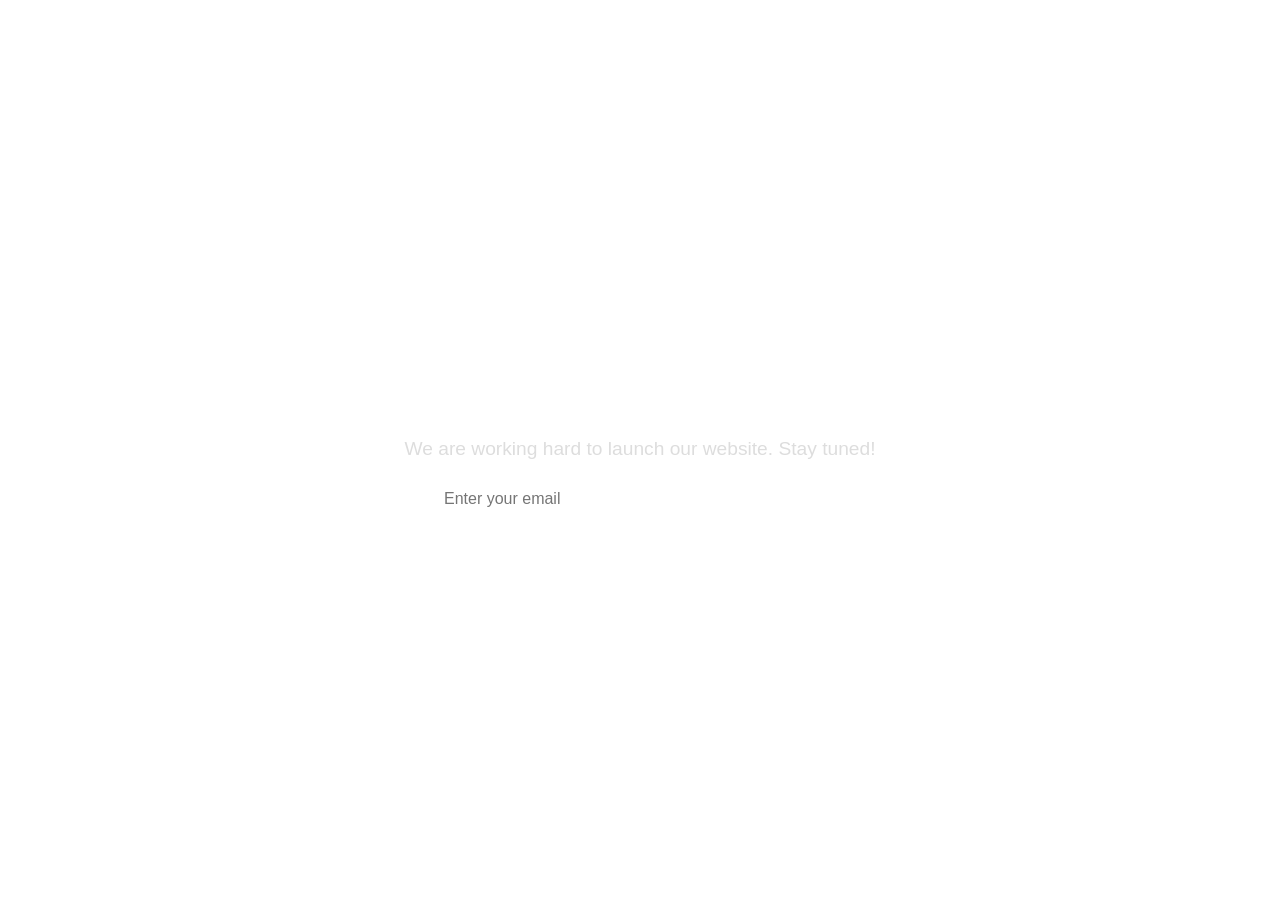
<file: index.html>
<!DOCTYPE html>
<html lang="en">
<head>
  <meta charset="UTF-8">
  <meta name="viewport" content="width=device-width, initial-scale=1.0">
  <title>Coming Soon</title>
  <style>
    /* Mengatur style dasar body */
    body {
      font-family: 'Arial', sans-serif;
      display: flex;
      justify-content: center;
      align-items: center;
      height: 100vh;
      margin: 0;
      background: url('https://s3-us-west-2.amazonaws.com/s.cdpn.io/537051/smoke_texture2714-min.jpg') center center no-repeat;
      background-size: cover;
      color: #fff;
      overflow: hidden;
    }

    /* Container utama */
    .container {
      text-align: center;
      position: relative;
      z-index: 10;
    }

    /* Judul utama */
    h1 {
      font-size: 3rem;
      margin: 0;
      text-transform: uppercase;
      letter-spacing: 5px;
      color: #fff;
    }

    /* Subtitle atau deskripsi */
    p {
      font-size: 1.2rem;
      margin: 20px 0;
      color: #ddd;
    }

    /* Form input dan tombol */
    .form-container {
      margin: 20px 0;
    }

    input[type="email"] {
      padding: 10px;
      border: none;
      border-radius: 5px;
      font-size: 1rem;
      width: 250px;
      max-width: 80%;
    }

    .notify-btn {
      padding: 10px 30px;
      background-color: rgba(255, 255, 255, 0.2);
      border: none;
      color: #fff;
      font-size: 1rem;
      cursor: pointer;
      border-radius: 5px;
      margin-left: 10px;
      transition: background-color 0.3s ease;
    }

    .notify-btn:hover {
      background-color: rgba(255, 255, 255, 0.4);
    }

    /* Smoke effect container */
    .smoke {
      position: absolute;
      top: 0;
      left: 0;
      width: 100%;
      height: 100%;
      z-index: -10;
      overflow: hidden;
    }

    /* Individu smoke layer */
    .smoke-layer {
      position: absolute;
      width: 250%;
      height: 250%;
      background: url('https://s3-us-west-2.amazonaws.com/s.cdpn.io/537051/smoke-min.png') center center no-repeat;
      background-size: cover;
      opacity: 0.4;
      animation: drift 15s infinite linear;
    }

    .smoke-layer:nth-child(2) {
      opacity: 0.3;
      animation-duration: 25s;
      transform: scale(1.2);
    }

    .smoke-layer:nth-child(3) {
      opacity: 0.5;
      animation-duration: 20s;
      transform: scale(1.5);
    }

    /* Efek animasi drift (asap yang bergerak) */
    @keyframes drift {
      0% {
        transform: translate(-100px, -100px) scale(1) rotate(0deg);
      }
      50% {
        transform: translate(100px, 200px) scale(1.1) rotate(5deg);
      }
      100% {
        transform: translate(-50px, -150px) scale(1.05) rotate(-3deg);
      }
    }

    /* Responsive style */
    @media (max-width: 768px) {
      h1 {
        font-size: 2.5rem;
      }
      p {
        font-size: 1rem;
      }
    }

    @media (max-width: 480px) {
      h1 {
        font-size: 2rem;
      }
      p {
        font-size: 0.9rem;
      }
    }

  </style>
</head>
<body>
  <div class="container">
    <h1>Coming Soon</h1>
    <p>We are working hard to launch our website. Stay tuned!</p>
    
    <!-- Form untuk notifikasi email -->
    <div class="form-container">
      <form action="#">
        <input type="email" placeholder="Enter your email" required>
        <button class="notify-btn">Notify Me</button>
      </form>
    </div>
  </div>
  
  <!-- Smoke background layers -->
  <div class="smoke">
    <div class="smoke-layer"></div>
    <div class="smoke-layer"></div>
    <div class="smoke-layer"></div>
  </div>

</body>
</html>
</file>
